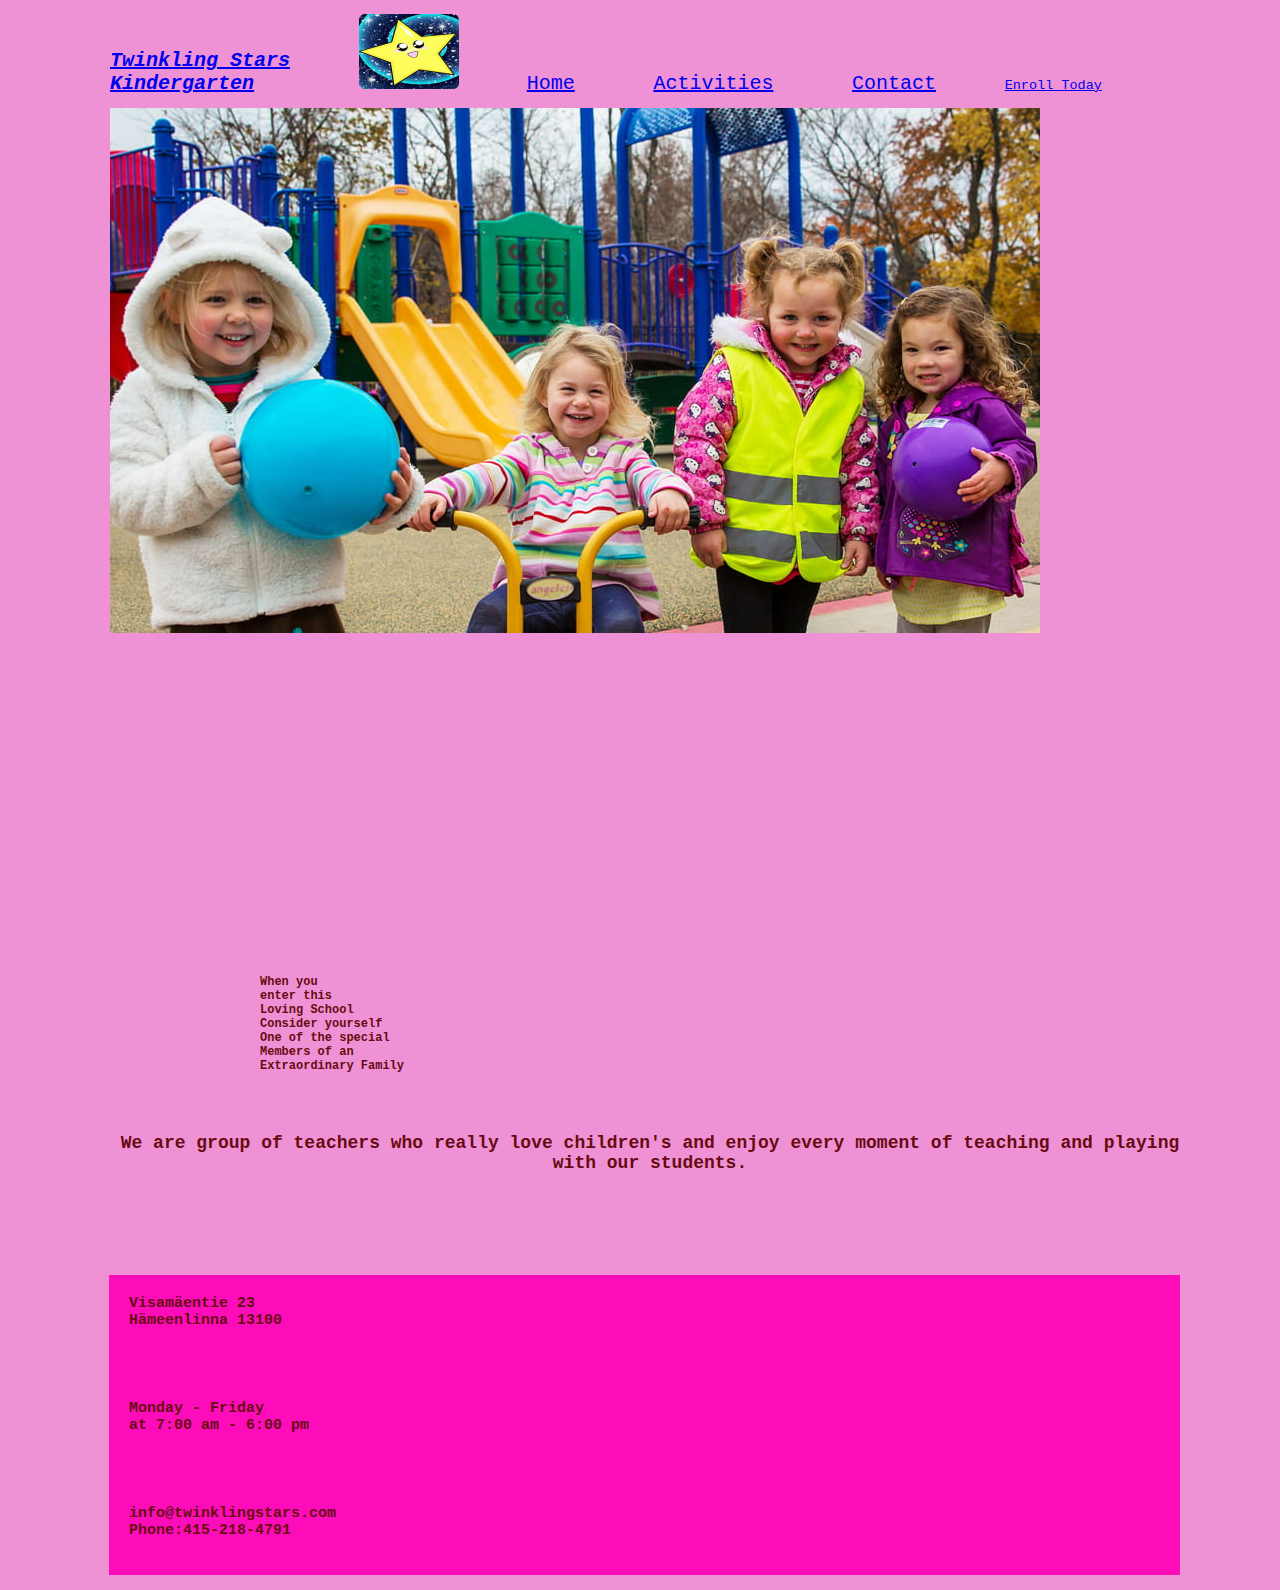
<file: index.html>
<!doctype html>
<html lang="en">
  <head>
    <meta charset="utf-8">
    <meta name="viewport" content="width=device-width, initial-scale=1">
    <title>First page Project@Team 18</title>
    <link href="https://cdn.jsdelivr.net/npm/bootstrap@5.3.0-alpha1/dist/css/bootstrap.min.css" rel="stylesheet" integrity="sha384-GLhlTQ8iRABdZLl6O3oVMWSktQOp6b7In1Zl3/Jr59b6EGGoI1aFkw7cmDA6j6gD" crossorigin="anonymous">
 
    <link rel="stylesheet" href="style-kushani.css">
</head>
<body>
  <div class="container">
    <header class="site_header">
        <div class="wrapper"></div>
        <nav>

            <ul>
              <ul>
                <li><a href="#"><i><b>Twinkling Stars<br>Kindergarten</a></i></b></li>
                <img src="images/logo.png" class="rounded" alt="Logo" width="100" height="75">
                <li><a href="index.html">Home</a></li>
                <li><a href="activitiesneda.html">Activities</a></li>
                <li><a href="contactasiri.html">Contact</a></li>
                <a class="btn btn-danger" href="enrollsonali.html" role="button">Enroll Today</a>
              </ul>
                   
            </ul>
                </nav>

</header>

          <!-- <img class="header-image" src="images/home.png" alt="1st page">-->
    
    <script src="https://cdn.jsdelivr.net/npm/bootstrap@5.3.0-alpha1/dist/js/bootstrap.bundle.min.js" integrity="sha384-w76AqPfDkMBDXo30jS1Sgez6pr3x5MlQ1ZAGC+nuZB+EYdgRZgiwxhTBTkF7CXvN" crossorigin="anonymous"></script>
   
    <div class="card text-bg-dark">
            <img src="images/home.png" class="card-img" alt="image">
            <div class="card-img-overlay">
          <h3 class="card-text"><b>When you <br> enter this <br> Loving School <br>Consider yourself <br> One of the special <br>
            Members of an <br> Extraordinary Family</b></h3>
    </div>
</div>

    <div class="row">
        <div class="col-md-12">
        <h2><b>We are group of teachers  who really  love children's and enjoy every moment of teaching and playing with our students.</b></h2>
        </div>
    </div>   
    
    <footer> 

      <div class="row">
              
          <div class="col-md-4 text-center">
              <p>Visamäentie 23<br>Hämeenlinna 13100</p>
          </div>
  
          <div class="col-md-4 text-center">
              <p>Monday - Friday<br> at 7:00 am - 6:00 pm</p>
          </div>
  
          <div class="col-md-4 text-center">
              <p>info@twinklingstars.com<br>Phone:415-218-4791</p>
          </div>
      </div>
      
  </footer>

</div>

  </body>
</html>
</file>
<file: style-kushani.css>
body {
    background-color:#EF92D5;
    font-family:'Courier New', Courier, monospace;
    color:#680a11;
    font-size: 13.5px;
    width: 1080px;
    margin:auto;
    display: flex;
    justify-content: space-between;
}
h3{ 
    color:#680a11;
    font-size: 12px;
    padding-top: 325px;
    padding-bottom:20px ;
    padding-left: 150px;
}
h4{ 
    text-align: center;
    font-size: 20px;
    margin-bottom: 20px;
    padding-bottom: 10px;
    font-weight: bold;
 
}

.card {
    
    margin-top:0%;
    margin-left: 10px;
    margin-bottom: 20px;
    font-size: 15px;
  
    text-align:justify;
    
}
img{
    margin-right: 50px;
    margin-bottom: 0px;
}
nav li {
    font-size: 20px;
    display:inline-block;
    margin-right:60.5px;
    margin-left: 10px;
    margin-bottom:0px;
}
nav li:last-child {
    margin-right: 0px;
}
nav ul {
    padding-left: 0;    
}
h1{
    font-size: 20px;
    text-align: justify;
}
.header-image {
    width: 100%;
    height: auto;
}
h2{
    background-color:#EF92D5;
    height: 107px;
    padding-top: 20px;
    padding-bottom:20px ;
    padding-left: 20px;
    text-align: center;
    font-size: 22px;
    font-size: 18px;
    
}
/*footer*/

footer{
    margin-top:0px;
    background-color:#FD0DBA;
    margin-left: 9px;
    margin-bottom: 15px;
}

p{

    height: 50px;
    padding-top: 20px;
    padding-bottom:20px ;
    padding-left: 20px;
    text-align: center;
    font-size: 15px;
    text-align: justify;
    font-weight: bold;

}

.img-fluid {
    width:fit-content;
}

@media  (max-width: 450px) {

    body {
        width: fit-content;
        margin: 0 16px 16px 16px;
            
    }
    
    .wrapper {
        display : flex ;
        justify-content : center ;
        align-items:center ;
        height : auto;
        width: 100%;
    }
    
    img {
        display: block;
        margin: 0 0 16px 0;
    
    }
}
</file>
